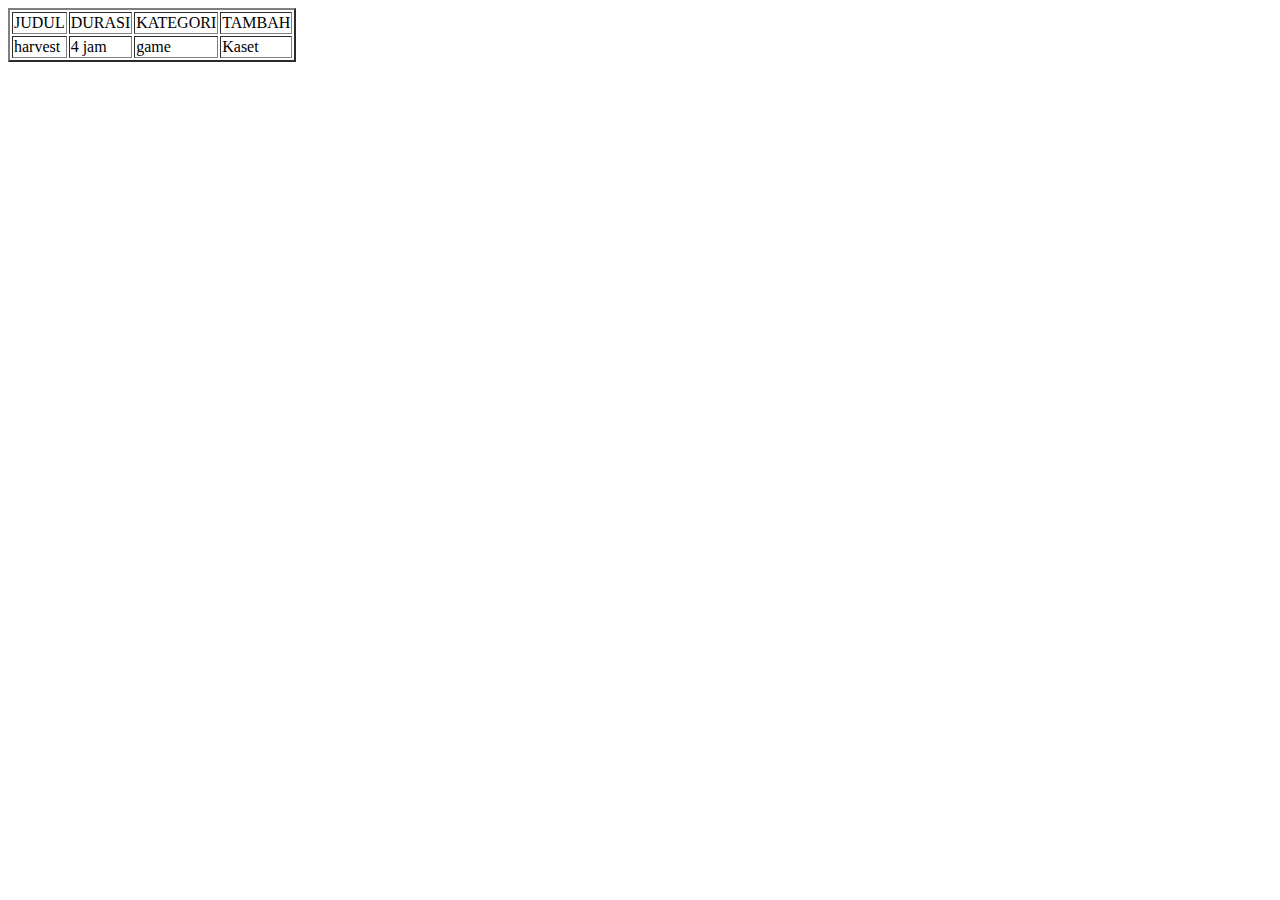
<file: index.html>
<html>
    <head></head>
    <body>
        <table border ="2">
            <thead>
                <tr>
                    <td>JUDUL</td>
                    <td>DURASI</td>
                    <td>KATEGORI</td>
                    <td>TAMBAH</td>
                </tr>
            </thead>
            <tbody>
              <tr>
                <td>harvest</td>
                <td>4 jam</td>
                <td>game</td>
                <td>Kaset</td>
              </tr>
            </tbody>
        </table>
    </body>
</html>
</file>
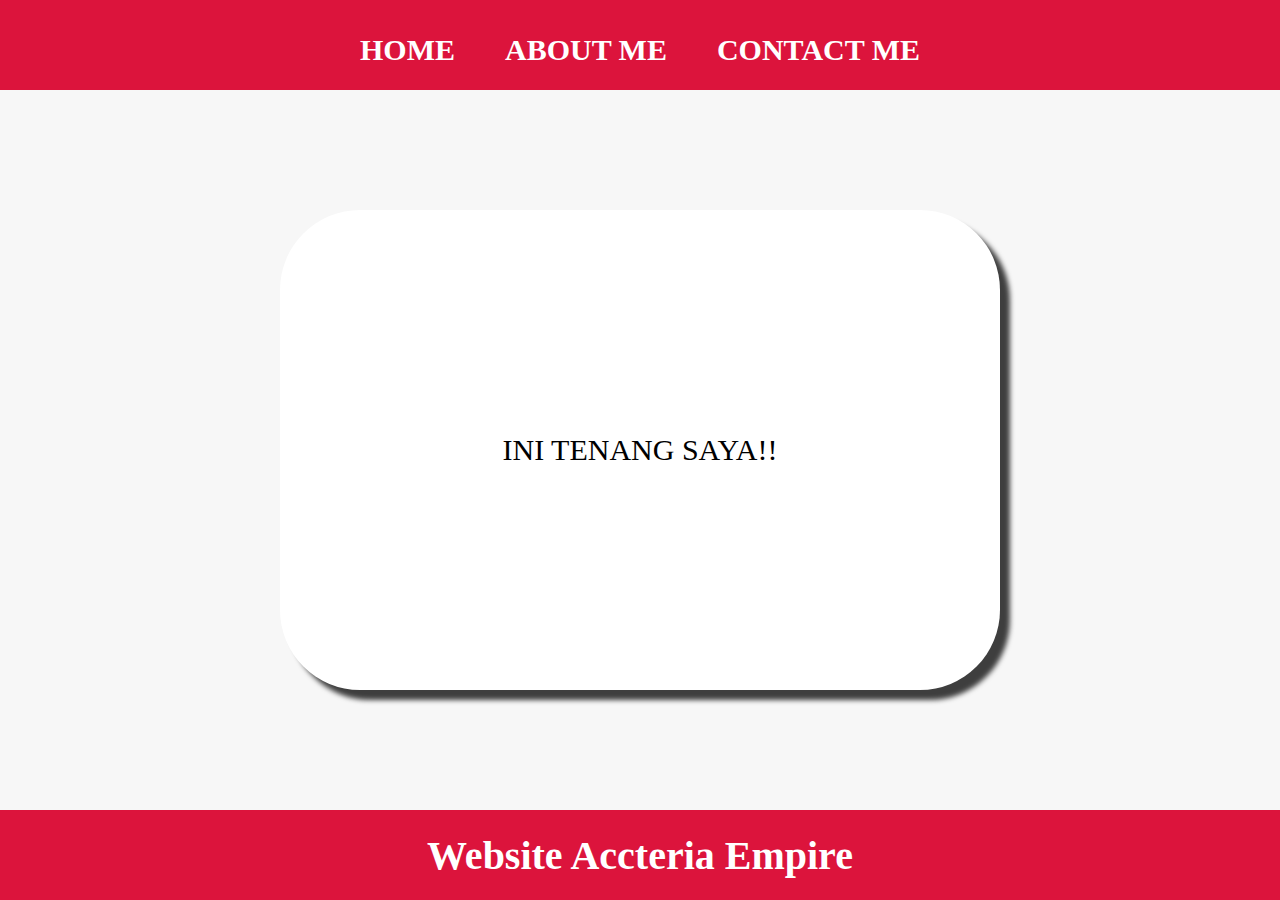
<file: about.html>
<html>
    <head>
      <title>ABOUT ME</title>
      <link rel="stylesheet" href="style.css" />
    </head>
    <body>
        <div class="container">
     <!-- NAVIGATION BAR -->
     <div class="navbar-container">
        <ul class="ul-navbar">
            <li class="li-navbar">
                <a href="index (2).html" class="a-navbar">HOME</a>
            </li>
            <li class="li-navbar">
                <a href="about.html" class="a-navbar">ABOUT ME</a>
            </li>
            <li class="li-navbar">
                <a href="contact.html" class="a-navbar">CONTACT ME</a>
            </li>
        </ul>
     </div>
     <!-- NAVIGATION BAR SELESAI -->
     
     <!-- CONTENT 1-->
    <div class="container-content">
        <a href="https://www.returnarenarpg.com/"   class="a-content">
            <p> INI TENANG SAYA!! </p>
        </a>
    
    </div>
     <!-- CONTEN 1 END -->

     <!-- FOOTER -->
    <div class="container-footer">
    <h1 class="h1-footer">Website Accteria Empire</h1>
   
    </div>
     <!-- FOOTER END -->
     </div>
    </body>
</html>
</file>
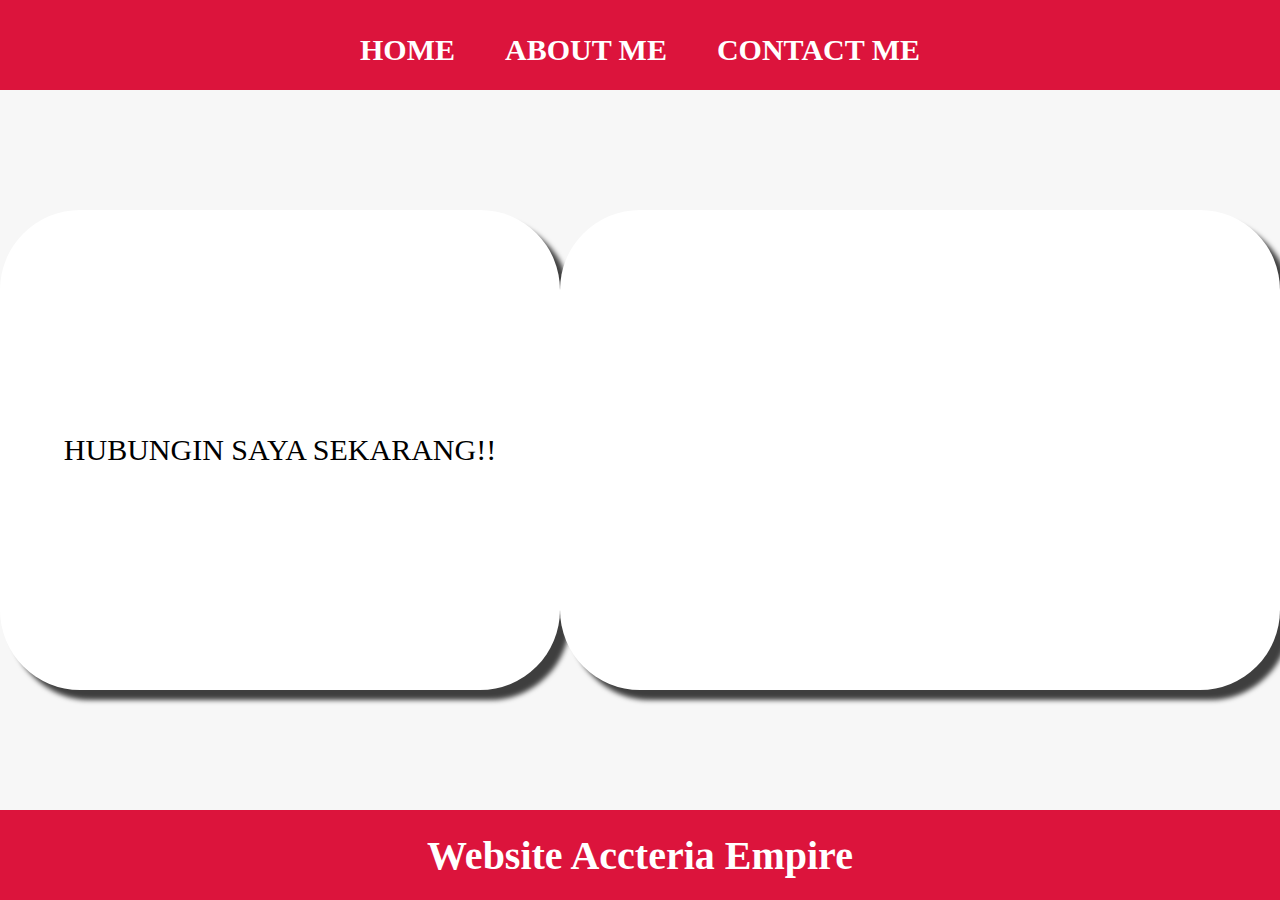
<file: contact.html>
<html>
    <head>
      <title>CONTACT ME</title>
      <link rel="stylesheet" href="style.css" />
    </head>
    <body>
    <div class="container">
     <!-- NAVIGATION BAR -->
     <div class="navbar-container">
        <ul class="ul-navbar">
            <li class="li-navbar">
                <a href="index (2).html" class="a-navbar">HOME</a>
            </li>
            <li class="li-navbar">
                <a href="about.html" class="a-navbar">ABOUT ME</a>
            </li>
            <li class="li-navbar">
                <a href="contact.html" class="a-navbar">CONTACT ME</a>
            </li>
        </ul>
     </div>
     <!-- NAVIGATION BAR SELESAI -->
     
     <!-- CONTENT 1-->
    <div class="container-content">
        <a href="https://facebook.com/KomunitasReturn" class="a-content">
            <p> HUBUNGIN SAYA SEKARANG!!<p>    
         </a>
    </div>
     <!-- CONTEN 1 END -->

     <!-- FOOTER -->
    <div class="container-footer">
       <h1 class="h1-footer">Website Accteria Empire</h1>
    </div>
     <!-- FOOTER END -->
     </div>
    </body>
</html>
</file>
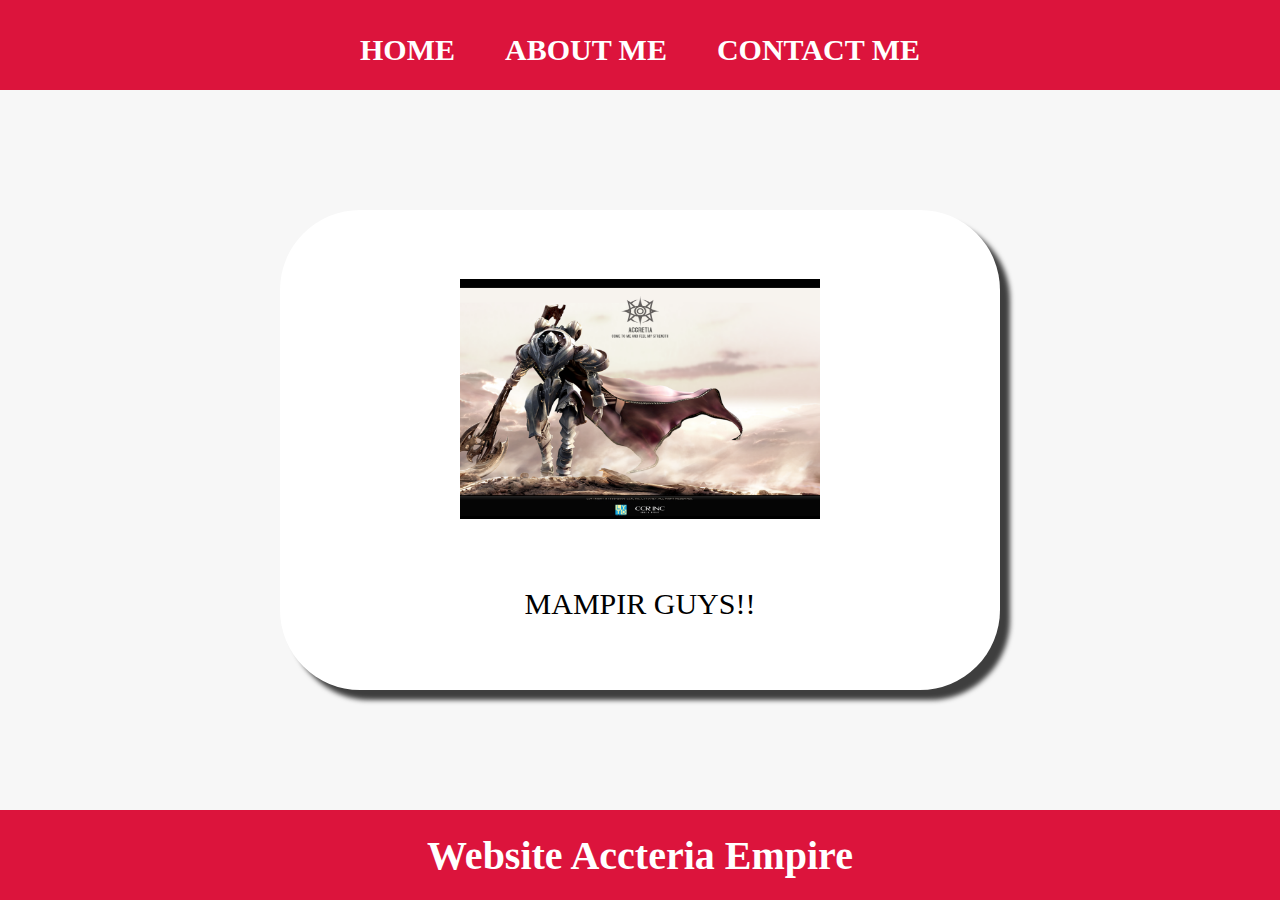
<file: index (2).html>
<html>
    <head>
      <title>WEB SAYA</title>
      <link rel="stylesheet" href="style.css" />
    </head>
    <body>
        <div class="container">
     <!-- NAVIGATION BAR -->
     <div class="navbar-container">
        <ul class="ul-navbar">
            <li class="li-navbar">
                <a href="#" class="a-navbar">HOME</a>
            </li>
            <li class="li-navbar">
                <a href="about.html" class="a-navbar">ABOUT ME</a>
            </li>
            <li class="li-navbar">
                <a href="contact.html" class="a-navbar">CONTACT ME</a>
            </li>
        </ul>
     </div>
     <!-- NAVIGATION BAR SELESAI -->
     
     <!-- CONTENT 1-->
    <div class="container-content">
        <a href="https://www.returnarenarpg.com/" 
        class="a-content">    
            <img src="Accretia.bmp" class="img-content" />
            <p>MAMPIR GUYS!!  </p>
        </a>
    
    </div>
     <!-- CONTEN 1 END -->

     <!-- FOOTER -->
    <div class="container-footer">
    <h1 class="h1-footer">Website Accteria Empire</h1>
   
    </div>
     <!-- FOOTER END -->
     </div>
    </body>
</html>
</file>
<file: style.css>
*,
html{
  margin : 0;
  padding: 0;
}


    

.navbar-container {
   background-color: crimson;
   width: 100%;
   height: 10vh;
}

.ul-navbar {
  display: flex;
  height: 100px;
  justify-content: center;
  align-items: center;
}

.li-navbar {
   list-style-type: none;
   padding: 20px;
   margin: 5px;
   color: white;
   font-size: 30px;

}

.li-navbar:hover {
  background-color: maroon;
  transition: .5s ease-in-out;
  transition-delay: .3s;
  border-radius: 8px;
}

.a-navbar {
  color: white;
  text-decoration: none;
  font-weight: 800;
}

.container-content {
    background-color: #f7f7f7;
    display: flex;
    justify-content: center;
    align-items : center;
    height: 80vh;
}

 .a-content {
  background-color: white;
  color: black;
  text-decoration: none;
  font-size:  30px;
  width: 720px;
  height: 480px;
  display: flex;
  flex-direction: column;
  justify-content: space-evenly;
  align-items: center;
  border-radius: 80px;
  box-shadow: 10px 10px 5px 0px rgba(0,0,0,0.75);
  -webkit-box-shadow: 10px 10px 5px 0px rgba(0,0,0,0.75);
  -moz-box-shadow: 10px 10px 5px 0px rgba(0,0,0,0.75);;
}


.img-content {
    width:  50%;
    height: 50%
}
.container-footer {
    height: 10vh;
    background-color: crimson;
    display: flex;
    justify-content: center;
    align-items: center;
}
  
.h1-footer {
  font-size: 40px;
  color: white;
}
</file>
